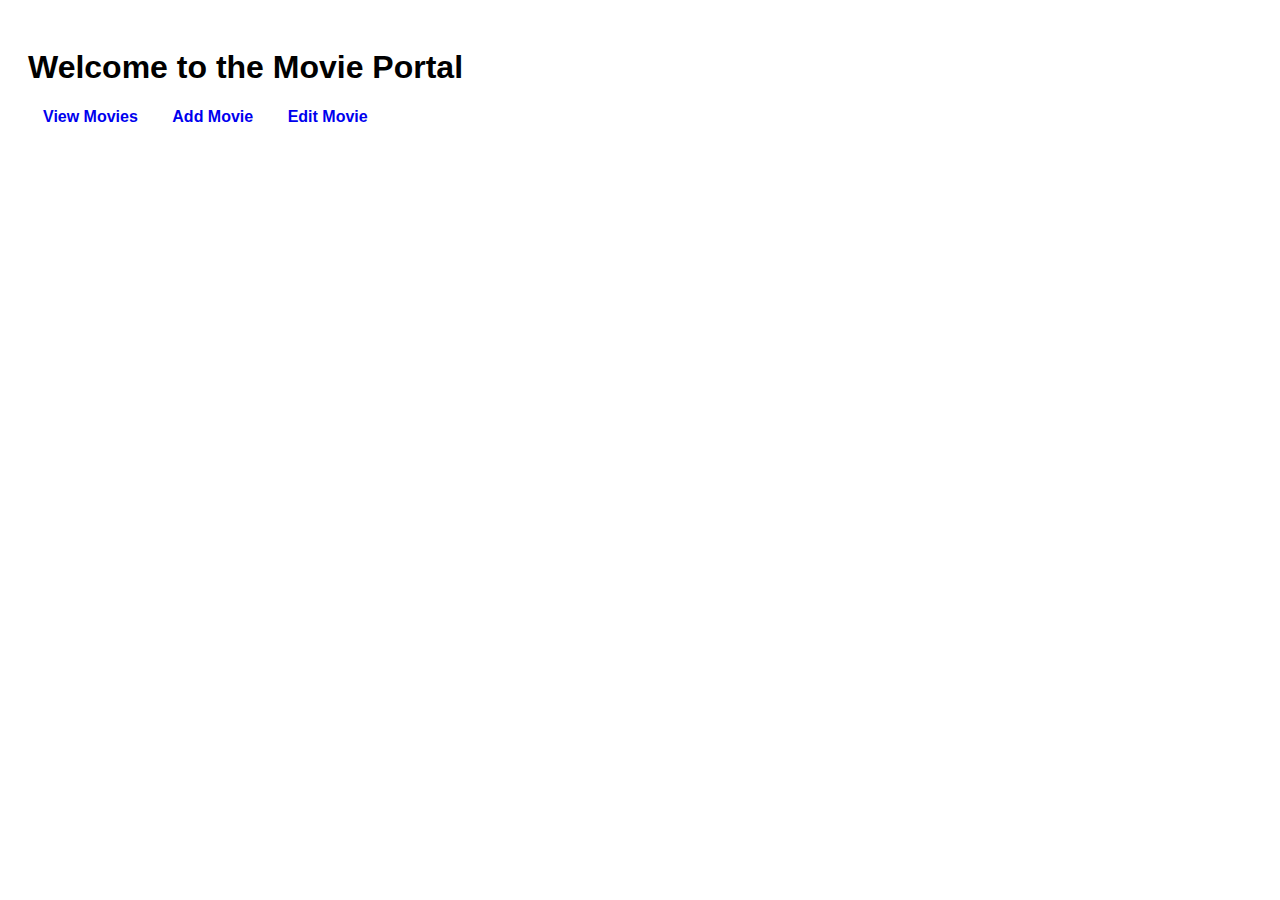
<file: web/index.html>
<!DOCTYPE html>
<html lang="en">
<head>
  <meta charset="UTF-8" />
  <meta name="viewport" content="width=device-width, initial-scale=1.0" />
  <title>Movie Portal</title>
  <link rel="stylesheet" href="styles/style.css" />
</head>
<body>
  <h1>Welcome to the Movie Portal</h1>
  <nav>
    <a href="pages/view.html">View Movies</a>
    <a href="pages/add.html">Add Movie</a>
    <a href="pages/edit.html">Edit Movie</a>
  </nav>
</body>
</html>
</file>
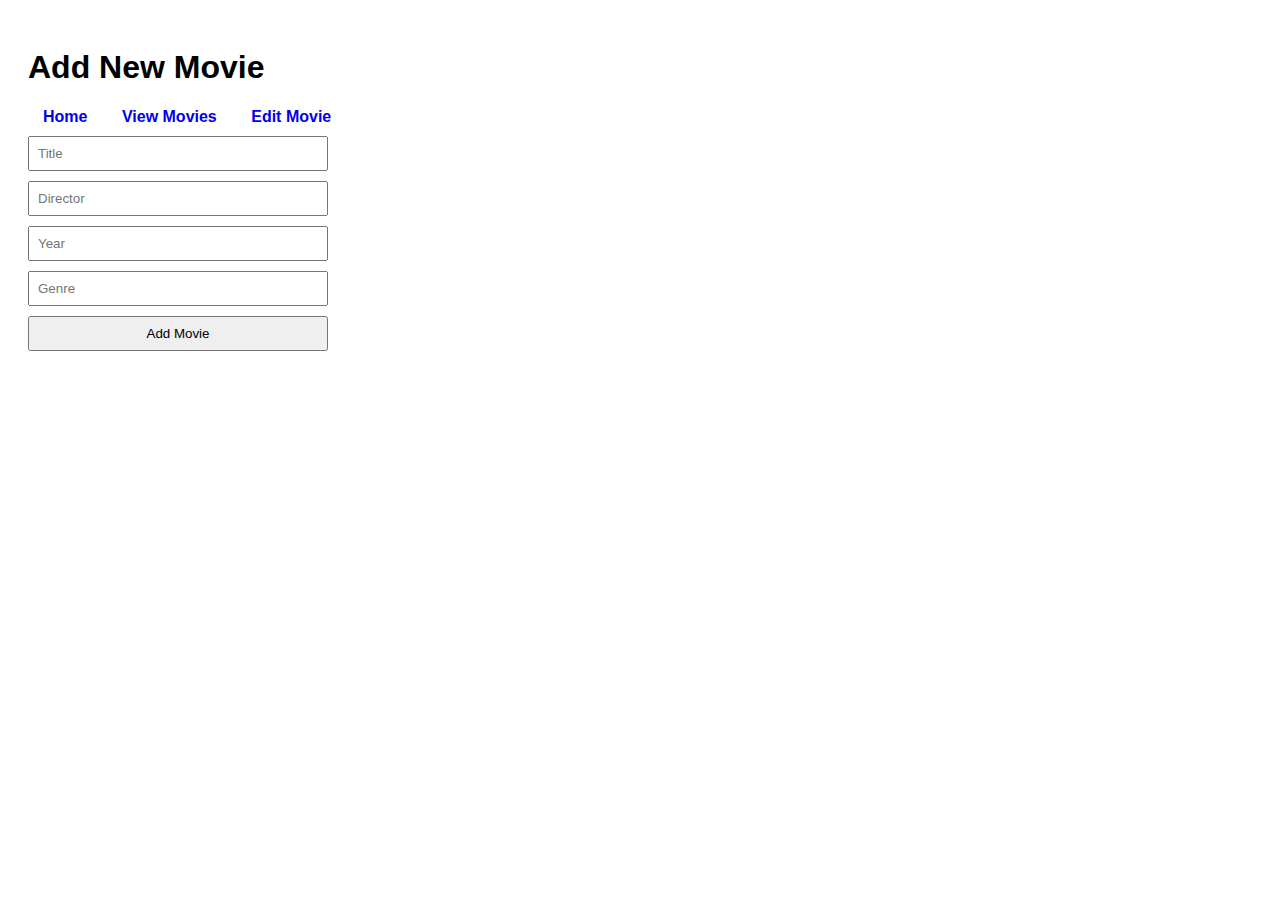
<file: web/pages/add.html>
<!DOCTYPE html>
<html lang="en">
<head>
  <meta charset="UTF-8" />
  <title>Add Movie</title>
  <link rel="stylesheet" href="../styles/style.css" />
</head>
<body>
  <h1>Add New Movie</h1>
  <nav>
    <a href="../index.html">Home</a>
    <a href="view.html">View Movies</a>
    <a href="edit.html">Edit Movie</a>
  </nav>

  <form id="addForm">
    <input type="text" name="title" placeholder="Title" required />
    <input type="text" name="director" placeholder="Director" required />
    <input type="number" name="year" placeholder="Year" required />
    <input type="text" name="genre" placeholder="Genre" required />
    <button type="submit">Add Movie</button>
  </form>

  <script>
    document.getElementById("addForm").addEventListener("submit", async (e) => {
      e.preventDefault();
      const form = e.target;
      const movie = {
        title: form.title.value,
        director: form.director.value,
        year: form.year.value,
        genre: form.genre.value
      };

      const res = await fetch("https://module4-api.onrender.com/api/v1/movies", {
        method: "POST",
        headers: { "Content-Type": "application/json" },
        body: JSON.stringify(movie)
      });

      if (res.ok) {
        alert("Movie added successfully!");
        form.reset();
      } else {
        alert("Failed to add movie.");
      }
    });
  </script>
</body>
</html>
</file>
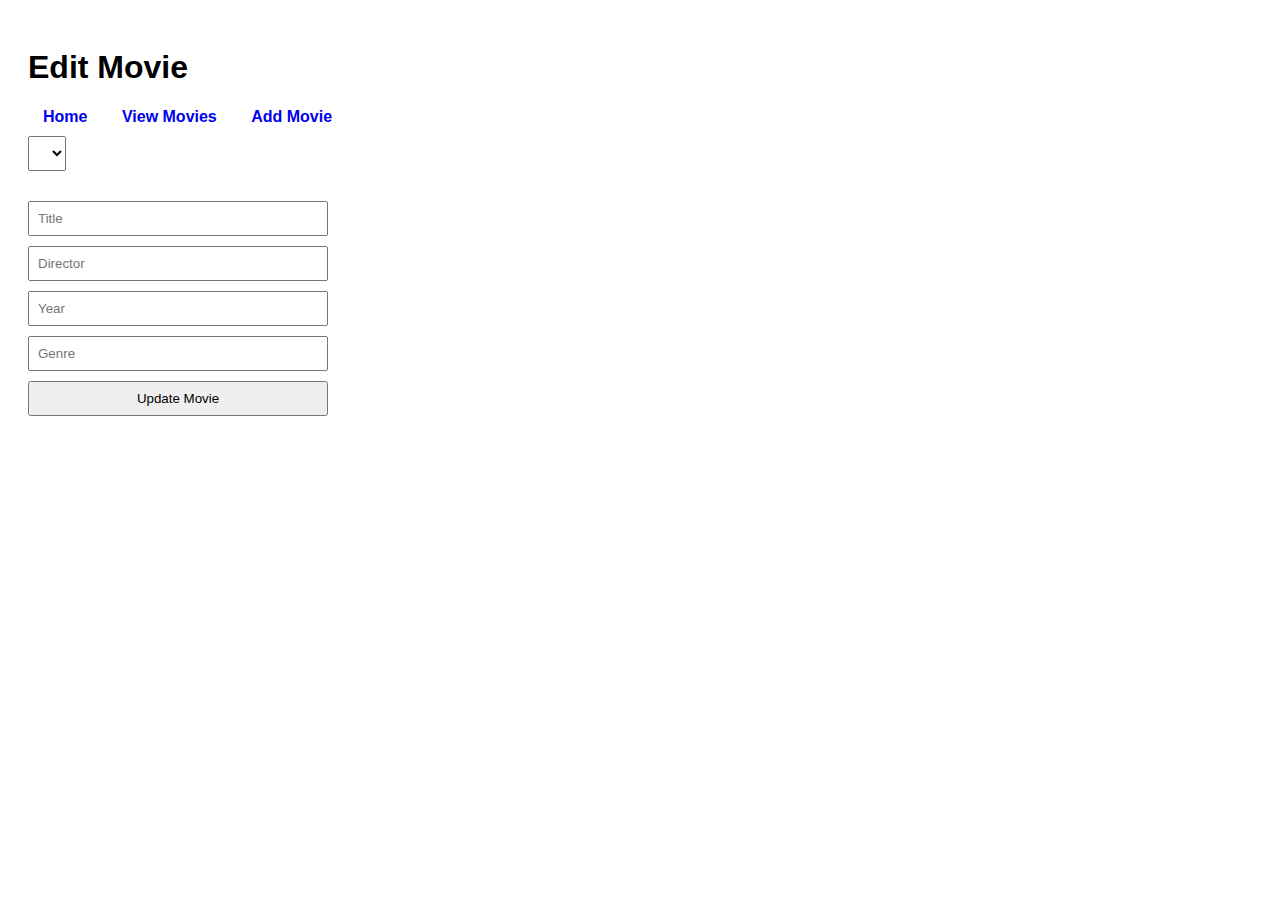
<file: web/pages/edit.html>
<!DOCTYPE html>
<html lang="en">
<head>
  <meta charset="UTF-8" />
  <title>Edit Movie</title>
  <link rel="stylesheet" href="../styles/style.css" />
</head>
<body>
  <h1>Edit Movie</h1>
  <nav>
    <a href="../index.html">Home</a>
    <a href="view.html">View Movies</a>
    <a href="add.html">Add Movie</a>
  </nav>

  <select id="movieSelect"></select>
  <form id="editForm" style="margin-top:20px;">
    <input type="text" name="title" placeholder="Title" required />
    <input type="text" name="director" placeholder="Director" required />
    <input type="number" name="year" placeholder="Year" required />
    <input type="text" name="genre" placeholder="Genre" required />
    <button type="submit">Update Movie</button>
  </form>

  <script>
    let selectedId = null;

    fetch("https://module4-api.onrender.com/api/v1/movies")
      .then(res => res.json())
      .then(data => {
        const select = document.getElementById("movieSelect");
        data.forEach(movie => {
          const option = document.createElement("option");
          option.value = movie.id;
          option.textContent = movie.title;
          select.appendChild(option);
        });

        select.addEventListener("change", () => {
          const movie = data.find(m => m.id == select.value);
          if (movie) {
            selectedId = movie.id;
            const form = document.getElementById("editForm");
            form.title.value = movie.title;
            form.director.value = movie.director;
            form.year.value = movie.year;
            form.genre.value = movie.genre;
          }
        });

        select.dispatchEvent(new Event("change"));
      });

    document.getElementById("editForm").addEventListener("submit", async (e) => {
      e.preventDefault();
      const form = e.target;

      const updated = {
        title: form.title.value,
        director: form.director.value,
        year: form.year.value,
        genre: form.genre.value
      };

      const res = await fetch(`https://module4-api.onrender.com/api/v1/movies/${selectedId}`, {
        method: "PUT",
        headers: { "Content-Type": "application/json" },
        body: JSON.stringify(updated)
      });

      if (res.ok) {
        alert("Movie updated successfully!");
      } else {
        alert("Update failed.");
      }
    });
  </script>
</body>
</html>
</file>
<file: web/styles/style.css>
body {
  font-family: Arial, sans-serif;
  padding: 20px;
}
nav a {
  margin: 0 15px;
  text-decoration: none;
  font-weight: bold;
}
form {
  display: flex;
  flex-direction: column;
  width: 300px;
}
form input, select, button {
  margin-top: 10px;
  padding: 8px;
}
</file>
